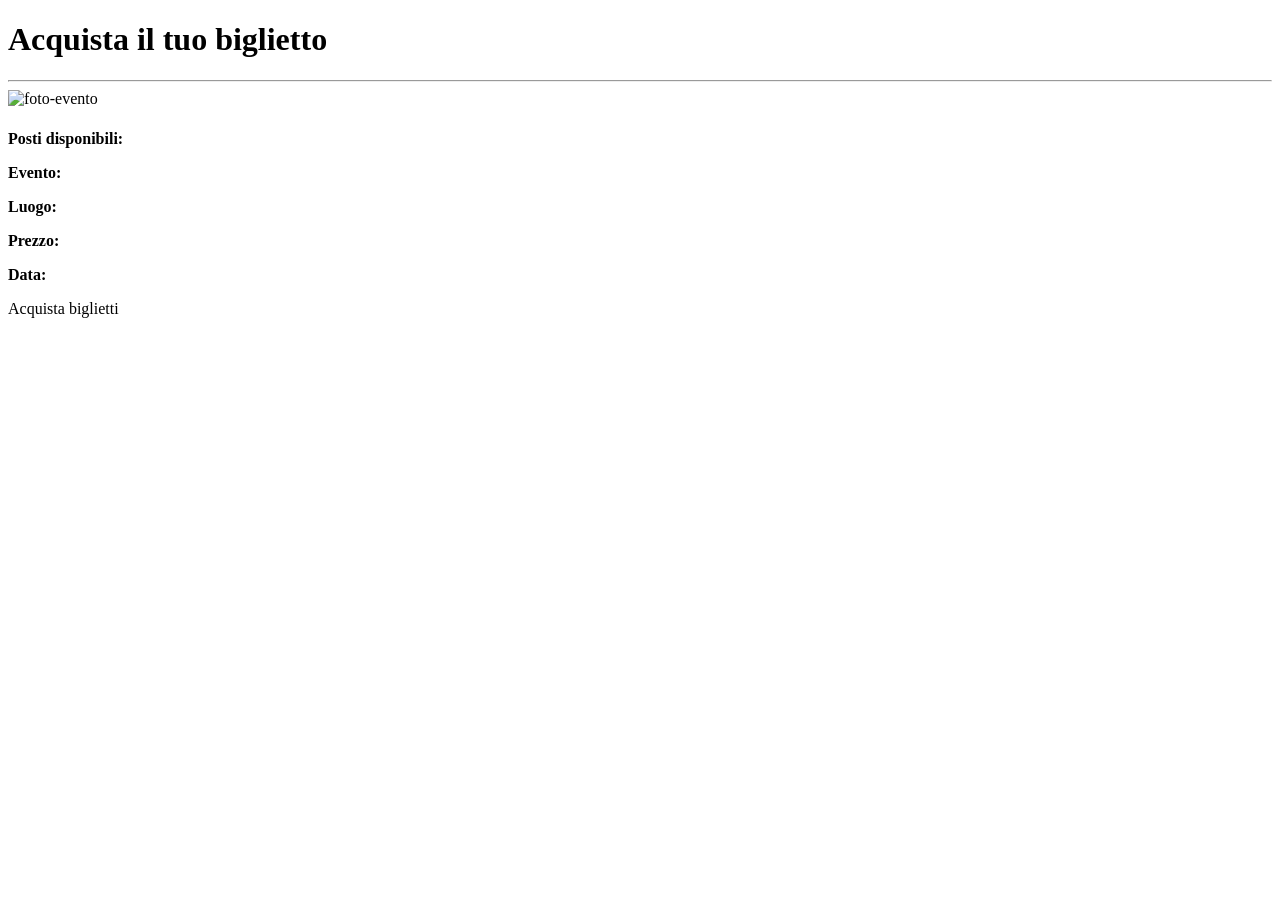
<file: eventi/src/main/resources/templates/biglietti/index.html>
<!DOCTYPE HTML>
<html xmlns:th="http://www.thymeleaf.org">

<head>
    <meta charset="utf-8">
    <meta name="viewport" content="width=device-width, initial-scale=1">
    <link th:rel="stylesheet" th:href="@{/webjars/bootstrap/5.3.8/css/bootstrap.min.css}" />
    <link rel="stylesheet" th:href="@{/css/app.css}">
    <link rel="stylesheet" href="https://cdn.jsdelivr.net/npm/bootstrap-icons@1.11.3/font/bootstrap-icons.css">

    <title>Biglietti</title>
</head>
<body>
    <nav th:replace="~{navbar :: navbar('Eventi')}"></nav>
    <main>
        <div class="container mt-5">
            <div class="content">
                <h1 class="text-center py-3">Acquista il tuo biglietto</h1>
                <hr/>
                <div class="row mt-4">
                    <div class="col-md-4 mb-4" th:each="event : ${eventsList}">
                        <div class="card border border-dark border-1 h-100">
                        <img th:src="${event.picture}" class="event-img card-img-top" alt="foto-evento">
                            <div class="card-body">
                                <h5 class="card-title" th:text="${event.name}"></h5>
                                    <div class="row mb-2">
                                        <div class="col">
                                            <p class="card-text"><strong>Posti disponibili: </strong>
                                             <span th:with= "rimasti=${event.totalTickets - event.soldTickets}" 
                                                th:text= "${rimasti}"
                                                th:class="${rimasti lt 10} ? 'text-danger fw-bold' : 'text-dark'"></span></p>
                                        </div>
                                        <div class="col">
                                            <p class="card-text"><strong>Evento: </strong><span th:text= " ${event.name}"></span></p>
                                        </div>
                                    </div>  
                                    <div class="row mb-2">
                                        <div class="col">
                                            <p class="card-text"><strong>Luogo:</strong><span th:text="| ${event.city} - ${event.location}|"></span></p>
                                        </div>
                                        <div class="col">
                                            <p class ="card-text"><strong>Prezzo:</strong><span th:text="| ${event.price}€|"></span></p>
                                        </div>
                                    </div>
                                    <div class="row mb-2">
                                        <div class="col">
                                            <p class ="card-text"><strong>Data: </strong><span th:text=" ${event.date}"></span></p>
                                        </div>
                                        <div class="col">
                                            <a th:href="@{/biglietti/acquista/{id}(id=${event.id})}" class="btn btn-success">Acquista biglietti</a>
                                        </div>
                                    </div>
                            </div>
                        </div>
                    </div>
                </div>
            </div>
        </div>
    </main>
    <script th:src="@{/webjars/bootstrap/5.3.8/js/bootstrap.bundle.min.js}"></script>
</body>
</file>
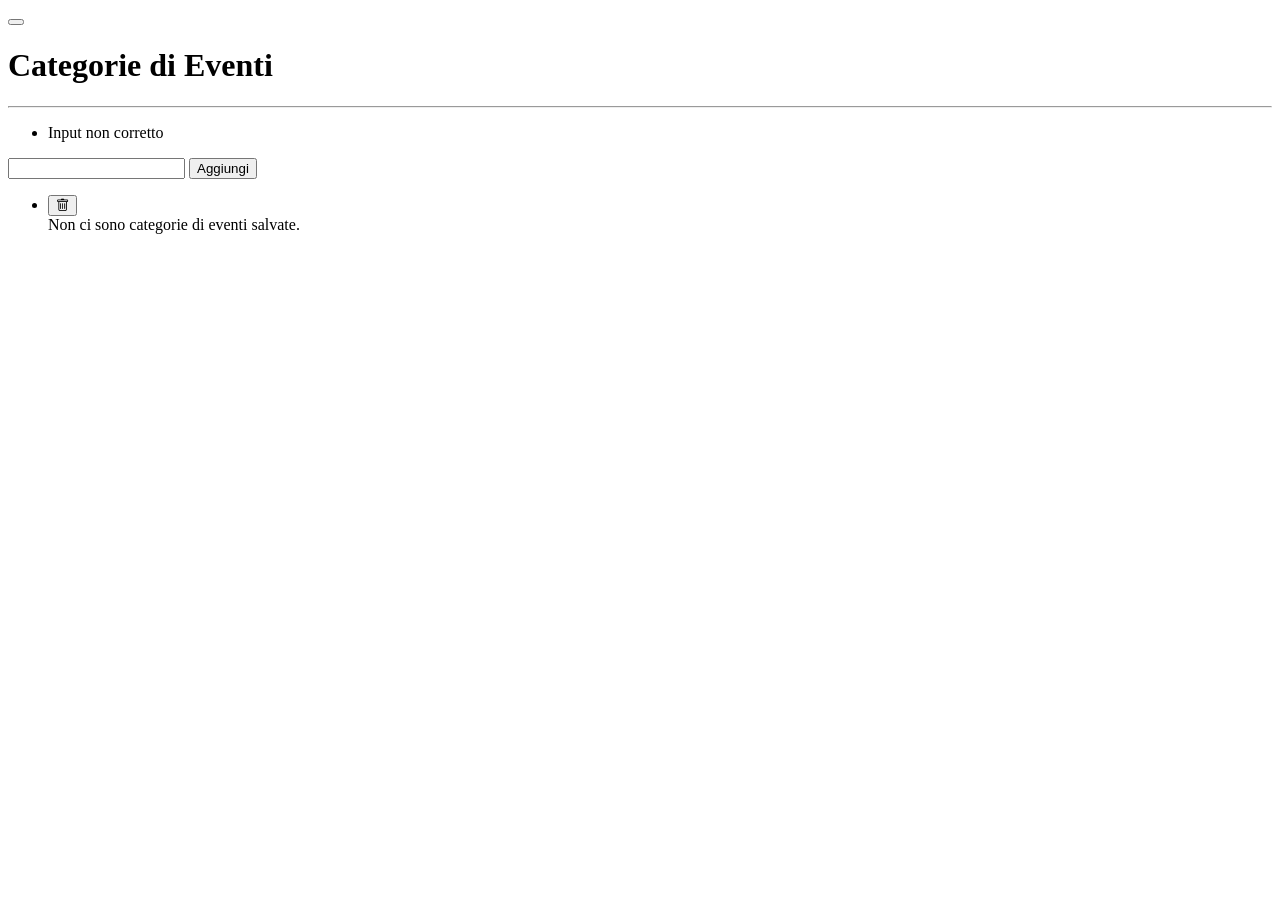
<file: eventi/src/main/resources/templates/categorieEventi/index.html>
<!DOCTYPE HTML>
<html xmlns:th="http://www.thymeleaf.org">

<head>
    <meta charset="utf-8">
    <meta name="viewport" content="width=device-width, initial-scale=1">
    <link th:rel="stylesheet" th:href="@{/webjars/bootstrap/5.3.8/css/bootstrap.min.css}" />
    <link rel="stylesheet" th:href="@{/css/app.css}">
    <link rel="stylesheet" href="https://cdn.jsdelivr.net/npm/bootstrap-icons@1.11.3/font/bootstrap-icons.css">

    <title>Categorie-Eventi</title>
</head>
<body>
    
    <!-- Navbar -->
    <nav th:replace="~{navbar :: navbar('Eventi')}"></nav> 

    <!-- messaggio per aggiunta categoria eventi -->
    <div class="container">
        <div class="content">    
            <th:block th:if ="${successMessage !=null}">
                <div class ="alert alert-warning alert-dismissible fade show" role ="alert">
                    <span th:text="${successMessage}"></span>
                    <button type ="button" class ="btn-close" data-bs-dismiss="alert" aria-label="Close"></button>
                </div>
            </th:block>
        
        <!-- titolo centrale -->
        <h1 class="text-center py-3">Categorie di Eventi</h1>
        <hr/>
        </div>
    </div>

    <main>
        <div class="container">
            <div class="row justify-content-center">
                <div class="col-md-6">
                <!-- inserisci categoria di evento -->
                    <form id="eventsCategories-form" th:action="@{/categorie-eventi/create}" method="post" th:object="${eventsCategoriesObj}">
                        <ul th:if="${#fields.hasErrors('*')}">
                             <li th:each="err : ${#fields.errors('*')}" th:text="${err}">Input non corretto</li> 
                             <!--all'interno di #fields.errors possiamo usare * oppure eventsCategoriesObj -->
                        </ul>
                        <div class="input-group mb-3">
                            <input type="text" id="eventCategories" th:field="*{name}" class="form-control">
                            <button type="submit" class="btn btn-primary"> Aggiungi </button>
                        </div>
                    </form>
                    
                <!-- lista categoria eventi -->
                    <ul class="list-group" th:if="${eventsCategoriesList.size() > 0}">
                        <li class="list-group-item d-flex justify-content-between" th:each="category : ${eventsCategoriesList}">
                        <span th:text="|Eventi di questa categoria ${category.events.size()}|"></span>
                        <span th:text="${category.name}"></span>
                        <form th:action="@{/categorie-eventi/delete/{id}(id=${category.id})}" method="post">
                            <button class="btn btn-danger" type="submit" id="deleteButton" 
                                    onclick="return confirm('Sei sicuro?')">
                                    <i class="bi bi-trash"></i>
                            </button>
                        </form>
                    </li>
                    <div th:unless="${eventsCategoriesList.size() > 0}" class="alert alert-info">
                    Non ci sono categorie di eventi salvate.
                    </div>
                </ul>
                </div>
            </div>

            
        </div>
    </main>

    <script th:src="@{/webjars/bootstrap/5.3.8/js/bootstrap.bundle.min.js}"></script>
</body>
</html>
</file>
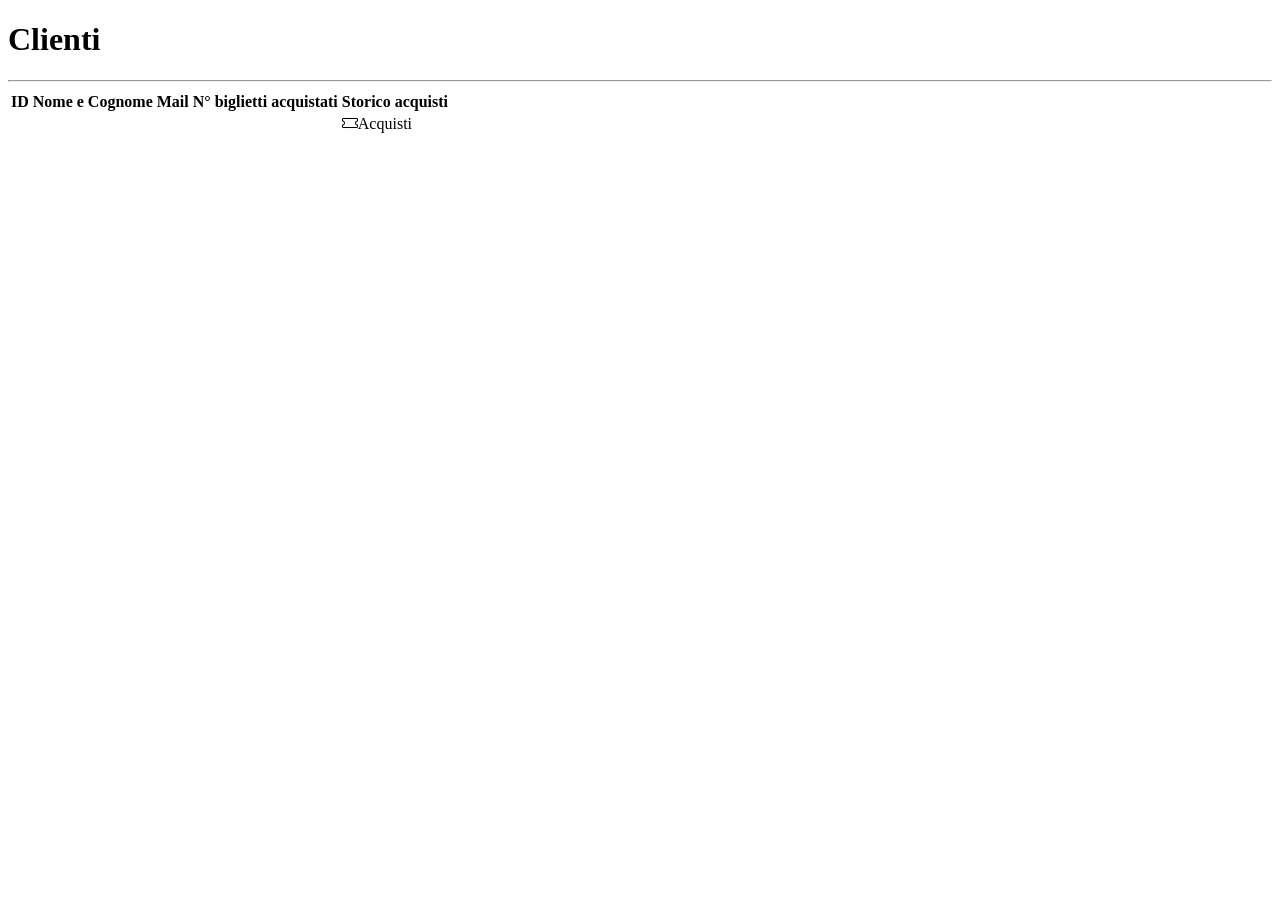
<file: eventi/src/main/resources/templates/clienti/index.html>
<!DOCTYPE HTML>
<html xmlns:th="http://www.thymeleaf.org">

<head>
    <meta charset="utf-8">
    <meta name="viewport" content="width=device-width, initial-scale=1">
    <link th:rel="stylesheet" th:href="@{/webjars/bootstrap/5.3.8/css/bootstrap.min.css}" />
    <link rel="stylesheet" th:href="@{/css/app.css}">
    <link rel="stylesheet" href="https://cdn.jsdelivr.net/npm/bootstrap-icons@1.11.3/font/bootstrap-icons.css">
    <title>Inserisci evento</title>
</head>
<body>
    <nav th:replace="~{navbar :: navbar('Eventi')}"></nav>

    <div class="container">
            <h1 class="text-center py-3">Clienti</h1>
            <hr/>
            <table class="table table-striped mt-3">
                <thead>
                    <tr>
                        <th scope="col">ID</th>
                        <th scope="col" class="text-center">Nome e Cognome</th>
                        <th scope="col" class="text-center">Mail</th>
                        <th scope="col" class="text-center">N° biglietti acquistati</th>
                        <th scope ="col" class="text-center"> Storico acquisti </th>
                    </tr>
                </thead>
                <tbody>
                    <tr th:each="client:${clients}">
                        <th scope="row" th:text="${client.id}"></th>
                            <td class="text-center" th:text="${client.name} +' '+ ${client.surname}"></td>
                            <td class="text-center" th:text="${client.mail}"></td>
                            <td class="text-center" th:text="${client.nPurchasedTickets}"></td>
                            <td class="text-center"> <a th:href="@{/clienti/storico/{id}(id=${client.id})}" class="btn btn-info btn-sm">
                                <i class="bi bi-ticket"></i>Acquisti
                            </a></td>
                    </tr>
                </tbody>
            </table>
    </div>

    <script th:src="@{/webjars/bootstrap/5.3.8/js/bootstrap.bundle.min.js}"></script>
</body>
</html>
</file>
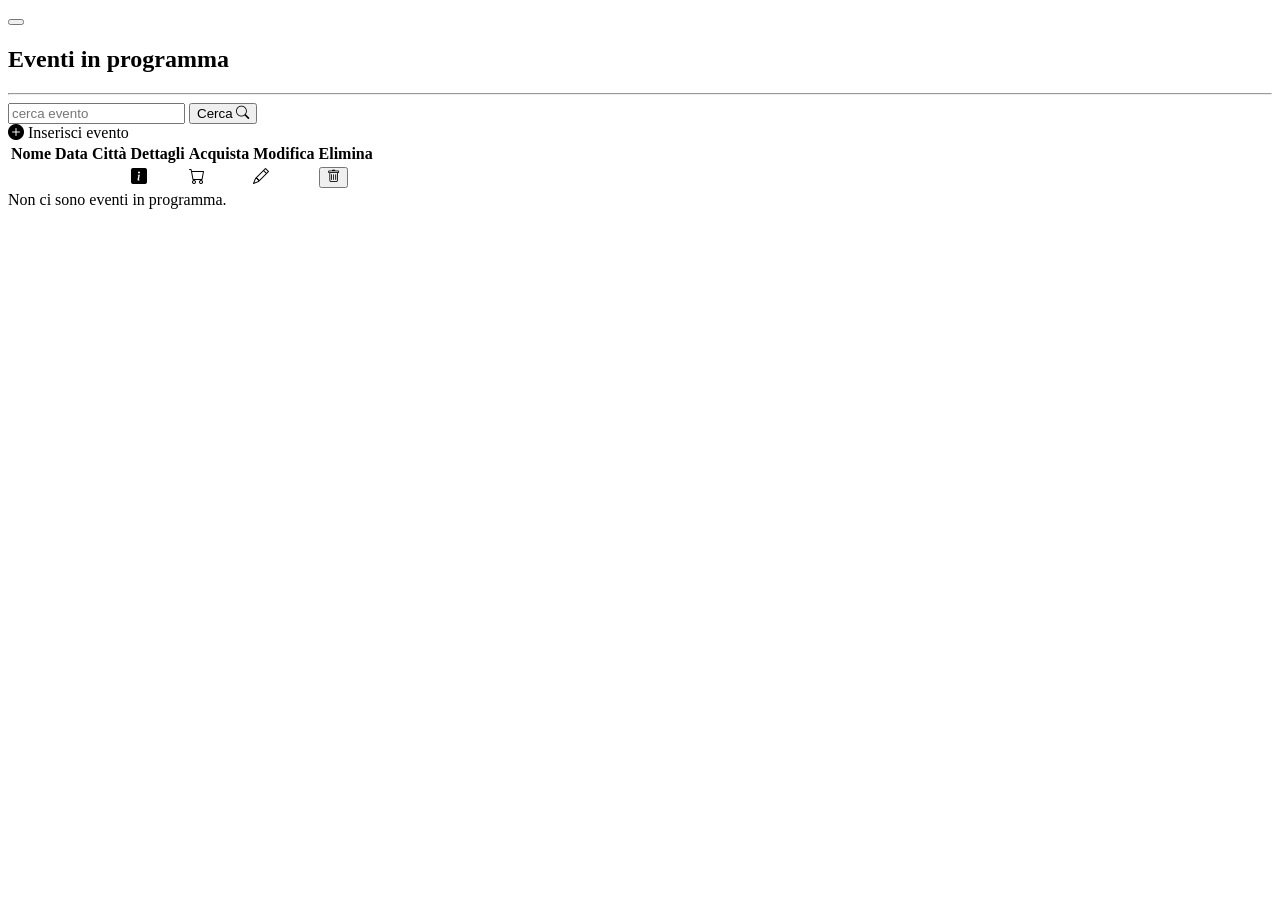
<file: eventi/src/main/resources/templates/eventi/index.html>
<!DOCTYPE HTML>
<html xmlns:th="http://www.thymeleaf.org">

<head>
    <meta charset="utf-8">
    <meta name="viewport" content="width=device-width, initial-scale=1">
    <link th:rel="stylesheet" th:href="@{/webjars/bootstrap/5.3.8/css/bootstrap.min.css}" />
    <link rel="stylesheet" th:href="@{/css/app.css}">
    <link rel="stylesheet" href="https://cdn.jsdelivr.net/npm/bootstrap-icons@1.11.3/font/bootstrap-icons.css">

    <title>Eventi</title>
</head>
<body>
    
    <!-- Navbar -->
    <nav th:replace="~{navbar :: navbar('Eventi')}"></nav> 

    <!-- messaggio per aggiunta eventi -->
    <section class="container">
        <div class="content">    
            <th:block th:if ="${successMessage !=null}">
                <div class ="alert alert-success alert-dismissible fade show" role ="alert">
                    <span th:text="${successMessage}"></span>
                    <button type ="button" class ="btn-close" data-bs-dismiss="alert" aria-label="Close"></button>
                </div>
            </th:block>
        
        <!-- titolo centrale -->
        <h1 class="text-center py-3">Eventi in programma</h1>
        <hr/>
        </div>
    </section>

    <main>
        <div class="container">
            <div class="row">
                <!-- ricerca evento -->
                <div class="col-3">
                    <form method="get" th:action="@{/eventi/}">
                        <div class="input-group mb-3">
                            <input name ="keyword" class="form-control" placeholder="cerca evento" aria-label="cerca evento">
                                <button class="btn btn-primary" type="submit">Cerca
                                <i class="bi bi-search"></i>
                                </button>
                        </div>
                    </form>
                </div>
                    
                <!-- inserisci evento -->
                <div class="col-3 ms-auto text-end" sec:authorize="hasAuthority('ADMIN')">
                    <a class="btn btn-primary" th:href="@{/eventi/create}">
                    <i class="bi bi-plus-circle-fill"></i>
                    Inserisci evento</a>
                </div>
            </div>

            <!-- tabella -->
            <table class="table table-striped-columns mt-2" th:if ="${events.size()> 0}">
                <thead>
                    <tr>
                        <th scope="col">Nome</th>
                        <th scope="col">Data</th>
                        <th scope="col">Città</th>
                        <th scope="col">Dettagli</th><!--  dettaglio -->
                        <th scope="col">Acquista</th><!--  acquisto -->
                        <th sec:authorize="hasAuthority('ADMIN')" scope="col">Modifica</th><!--  modifica -->
                        <th sec:authorize="hasAuthority('ADMIN')" scope="col">Elimina</th><!--  cancella -->
                    </tr>
                </thead>
                <tbody>
                    <tr th:each="event : ${events}">
                        <td th:text ="${event.name}"></td>
                        <td th:text ="${event.date}"></td>
                        <td th:text ="${event.city}"></td>
                        
                        <!-- Tasto per il dettaglio -->
                        <td>
                            <a th:href="@{/eventi/show/{id}(id=${event.id})}" class="btn btn-primary">
                                <i class="bi bi-info-square-fill"></i>
                            </a>
                        </td>
                        <!-- Tasto per l'acquisto -->
                        <td>
                            <a th:href="@{/biglietti/acquista/{id}(id=${event.id})}" class="btn btn-success">
                                <i class="bi bi-cart"></i>
                            </a>
                        </td>
                        <!-- Tasto per la modifica -->
                        <td sec:authorize="hasAuthority('ADMIN')">
                            <a th:href="@{/eventi/edit/{id}(id=${event.id})}" class="btn btn-warning">
                                <i class="bi bi-pencil"></i>
                            </a>
                        </td>
                        <td sec:authorize="hasAuthority('ADMIN')">
                        <!-- Tasto per l'eliminazione -->
                            <form th:action="@{/eventi/delete/{id}(id=${event.id})}" method="post" 
                                onsubmit="return confirm('Sei sicuro di voler eliminare questo evento?');" 
                                style="display:inline;">
                                <button type="submit" class="btn btn-danger btn-sm">
                                    <i class="bi bi-trash"></i>
                                </button>
                            </form>
                        </td>
                    </tr>
                </tbody>
            </table>
            <div th:unless="${events.size() > 0}" class="alert alert-info">
                Non ci sono eventi in programma.
            </div>
        </div>
    </main>
    <script th:src="@{/webjars/bootstrap/5.3.8/js/bootstrap.bundle.min.js}"></script>
</body>
</html>
</file>
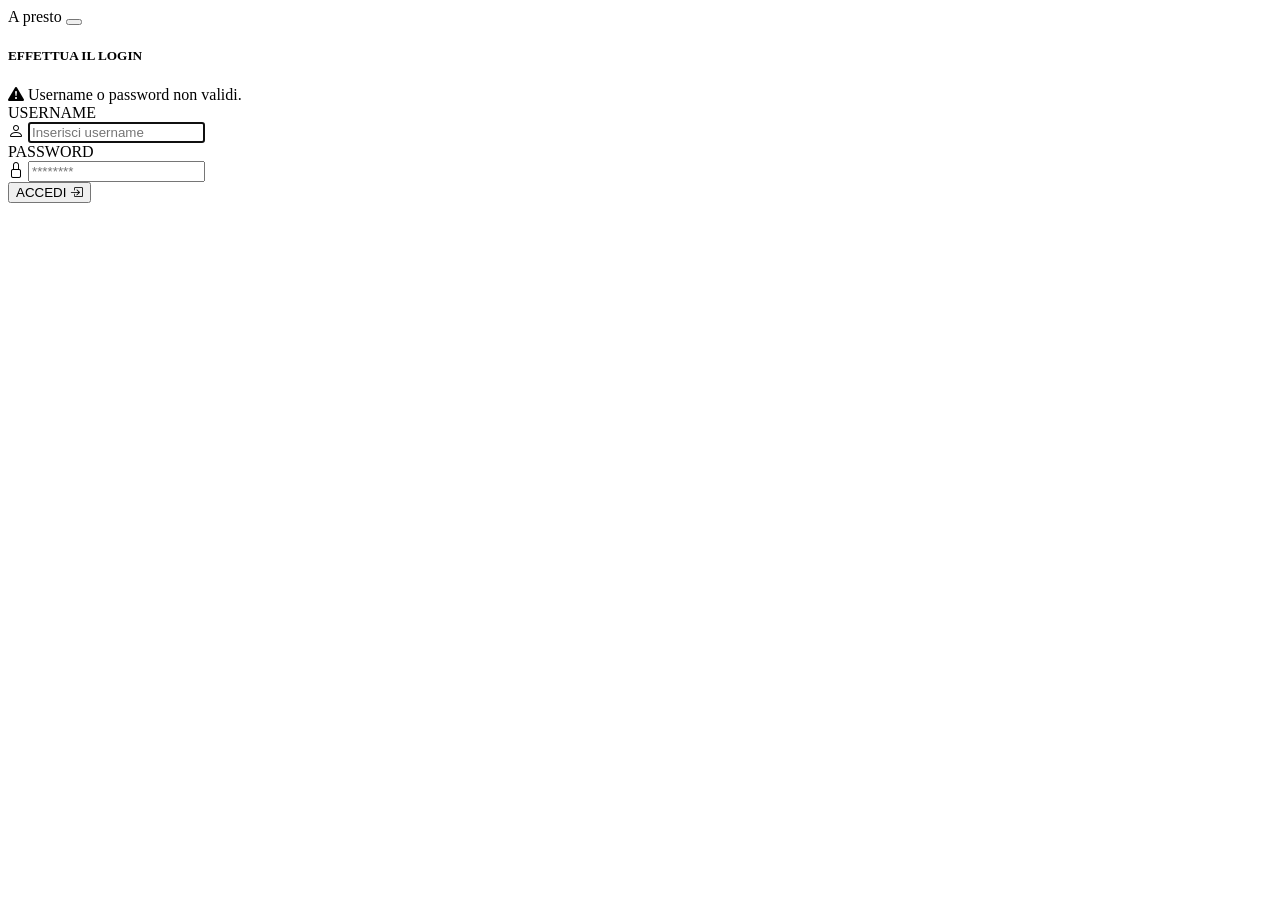
<file: eventi/src/main/resources/templates/autenticazione/login.html>
<!DOCTYPE HTML>
<html xmlns:th="http://www.thymeleaf.org">
<head>
    <meta charset="utf-8">
    <meta name="viewport" content="width=device-width, initial-scale=1">
    <link th:rel="stylesheet" th:href="@{/webjars/bootstrap/5.3.8/css/bootstrap.min.css}" />
 
    <link rel="stylesheet" href="https://cdn.jsdelivr.net/npm/bootstrap-icons@1.11.3/font/bootstrap-icons.css">
    <title>Login - Gestione Eventi</title>
</head>
<body class="bg-light">

    <div class="container mt-5">
        <div class="row justify-content-center">
            <div class="col-md-4">
                
                <!-- Messaggio dopo il Logout -->
            <div th:if="${param.logout}" class="alert alert-success alert-dismissible fade show" role ="alert">
                <span> A presto </span>    
                <button type ="button" class ="btn-close" data-bs-dismiss="alert" aria-label="Close"></button>
            </div>
                <!-- Card -->
                <div class="card border-dark shadow-sm">
                    <div class="card-header bg-dark text-white text-center py-3">
                        <h5 class="mb-0 fw-bold text-uppercase">EFFETTUA IL LOGIN</h5>
                    </div>
                    
                    <div class="card-body p-4">
                        
                        <!-- Messaggio di errore-->
                        <div th:if="${param.error}" class="alert alert-danger border-danger py-2 small mb-4">
                            <i class="bi bi-exclamation-triangle-fill me-2"></i>
                            Username o password non validi.
                        </div>

                        <form th:action="@{/login}" method="post">
                            <!-- Username -->
                            <div class="mb-3">
                                <label for="username" class="form-label small fw-bold">USERNAME</label>
                                <div class="input-group">
                                    <span class="input-group-text bg-white border-dark"><i class="bi bi-person"></i></span>
                                    <input type="text" name="username" id="username" class="form-control border-dark" placeholder="Inserisci username" required autofocus>
                                </div>
                            </div>

                            <!-- Password -->
                            <div class="mb-3">
                                <label for="password" class="form-label small fw-bold">PASSWORD</label>
                                <div class="input-group">
                                    <span class="input-group-text bg-white border-dark"><i class="bi bi-lock"></i></span>
                                    <input type="password" name="password" id="password" class="form-control border-dark" placeholder="********" required>
                                </div>
                            </div>

                            <!-- Tasto Login -->
                            <div class="d-grid mt-4">
                                <button type="submit" class="btn btn-dark fw-bold border-dark">
                                    ACCEDI <i class="bi bi-box-arrow-in-right ms-1"></i>
                                </button>
                            </div>
                        </form>
                    </div>
                </div>
                
            </div>
        </div>
    </div>

    <script th:src="@{/webjars/bootstrap/5.3.8/js/bootstrap.bundle.min.js}"></script>
</body>
</html>
</file>
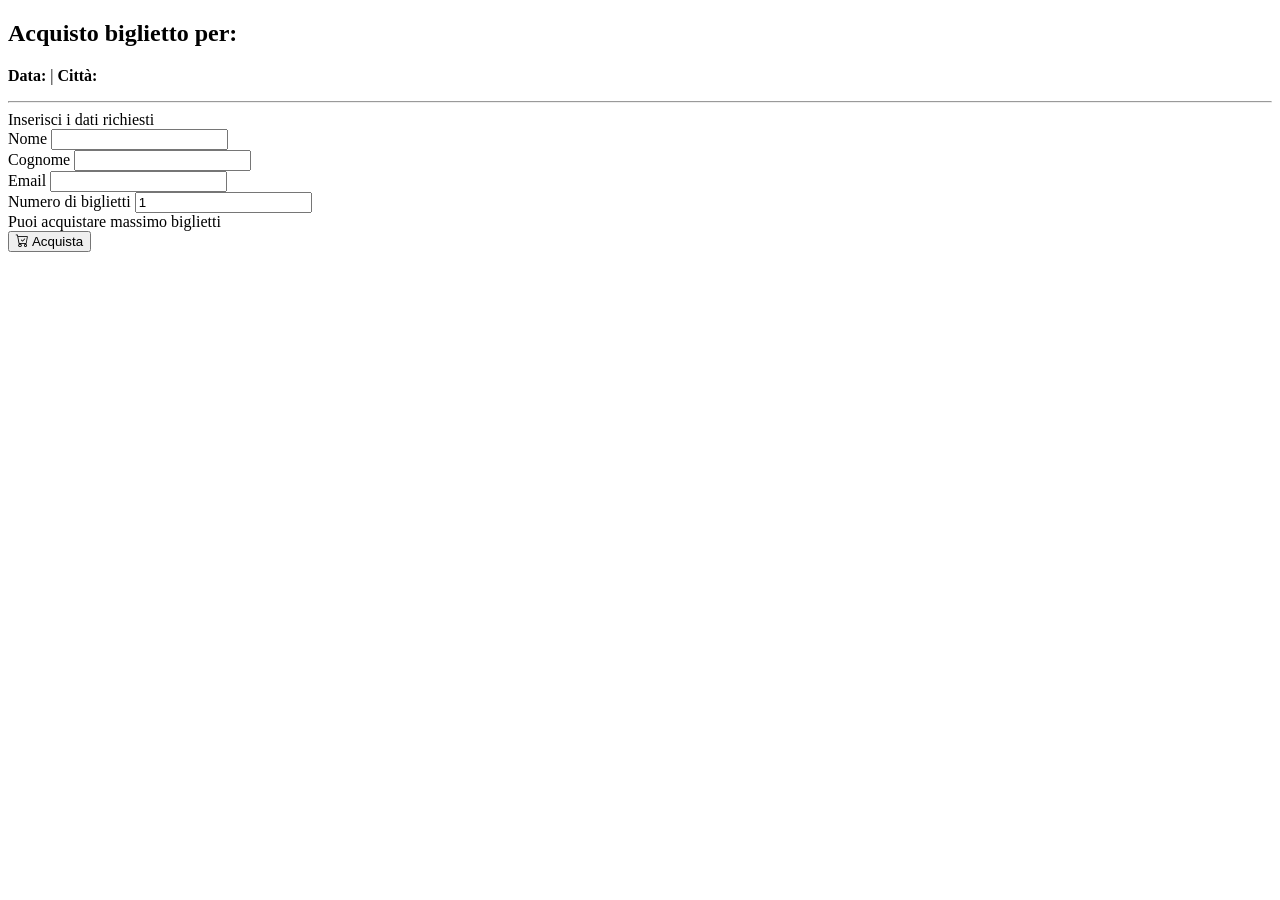
<file: eventi/src/main/resources/templates/biglietti/acquista.html>
<!DOCTYPE HTML>
<html xmlns:th="http://www.thymeleaf.org">
<head>
    <meta charset="utf-8">
    <meta name="viewport" content="width=device-width, initial-scale=1">
    <link th:rel="stylesheet" th:href="@{/webjars/bootstrap/5.3.8/css/bootstrap.min.css}" />
    <link rel="stylesheet" th:href="@{/css/app.css}">
    <link rel="stylesheet" href="https://cdn.jsdelivr.net/npm/bootstrap-icons@1.11.3/font/bootstrap-icons.css">
    <title>Acquisto Biglietto</title>
</head>

<body>

<nav th:replace="~{navbar :: navbar('Acquista Biglietto')}"></nav>

<div class="container mt-4">

    <!-- Titolo evento -->
    <h2 class="mb-3">
        Acquisto biglietto per:
        <span th:text="${events.name}"></span>
    </h2>

    <p>
        <strong>Data:</strong>
        <span th:text="${events.date}"></span> |
        <strong>Città:</strong>
        <span th:text="${events.city}"></span>
    </p>

    <hr/>

    <!-- Messaggio errore -->
    <div th:if="${errorMessage}" class="alert alert-danger">
        <span th:text="${errorMessage}"></span>
    </div>

    <!-- FORM -->
    <form th:action="@{/biglietti/acquista/{id}(id=${events.id})}"
          th:object="${clientForm}"
          method="post">

        <!-- DATI CLIENTE -->
        <div class="card mb-4">
            <div class="card-header">
                Inserisci i dati richiesti
            </div>
            <div class="card-body">

                <div class="mb-3">
                    <label class="form-label">Nome</label>
                    <input type="text" th:field="*{name}" class="form-control">
                    <div class="text-danger" th:if="${#fields.hasErrors('name')}"
                         th:errors="*{name}"></div>
                </div>

                <div class="mb-3">
                    <label class="form-label">Cognome</label>
                    <input type="text" th:field="*{surname}" class="form-control">
                    <div class="text-danger" th:if="${#fields.hasErrors('surname')}"
                         th:errors="*{surname}"></div>
                </div>

                <div class="mb-3">
                    <label class="form-label">Email</label>
                    <input type="email" th:field="*{mail}" class="form-control">
                    <div class="text-danger" th:if="${#fields.hasErrors('mail')}"
                         th:errors="*{mail}"></div>
                </div>

                <div class="mb-3">
                    <label class="form-label">Numero di biglietti</label>
                    <input type="number" name="quantityOfTickets" value="1" min ="1" th:max="${events.maxTicketsForClient}" class="form-control">
                    <div class="form-text">Puoi acquistare massimo <span th:text="${events.maxTicketsForClient}"></span> biglietti</div>
                </div>

            </div>
        </div>
        <!-- Bottone -->
        <div class="text-end">
            <button type="submit" class="btn btn-success">
                <i class="bi bi-cart-check"></i>
                Acquista
            </button>
        </div>

    </form>

</div>

<script th:src="@{/webjars/bootstrap/5.3.8/js/bootstrap.bundle.min.js}"></script>
</body>
</html>
</file>
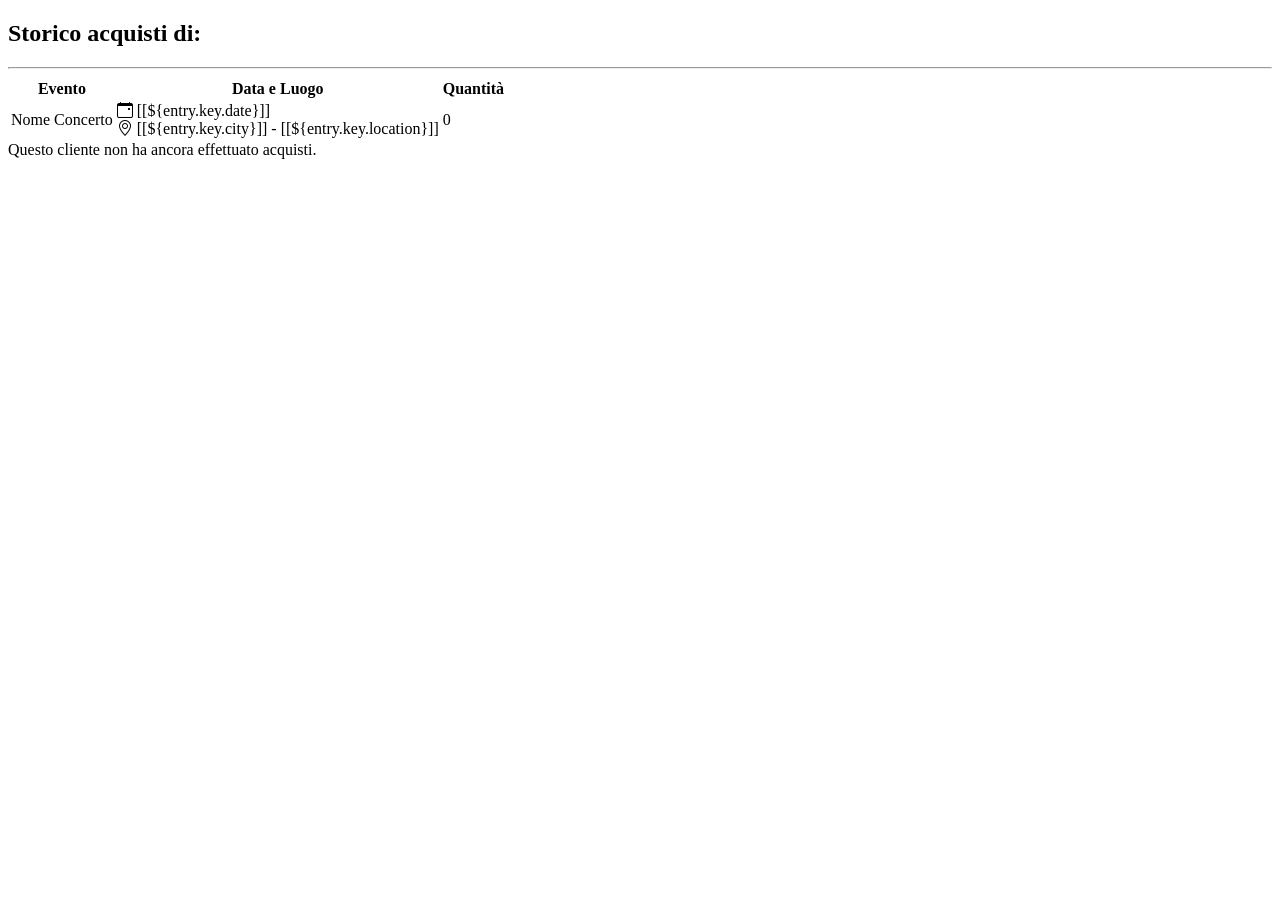
<file: eventi/src/main/resources/templates/clienti/storico.html>
<!DOCTYPE HTML>
<html xmlns:th="http://www.thymeleaf.org">

<head>
    <meta charset="utf-8">
    <meta name="viewport" content="width=device-width, initial-scale=1">
    <link th:rel="stylesheet" th:href="@{/webjars/bootstrap/5.3.8/css/bootstrap.min.css}" />
    <link rel="stylesheet" th:href="@{/css/app.css}">
    <link rel="stylesheet" href="https://cdn.jsdelivr.net/npm/bootstrap-icons@1.11.3/font/bootstrap-icons.css">
    <title>Storico acquisti</title>
</head>
<body>
    <nav th:replace="~{navbar :: navbar('Eventi')}"></nav> 
        <div class="container mt-5">
        <!-- Intestazione con Nome Cliente -->
        <h2>
            Storico acquisti di: <span th:text="|${client.name} ${client.surname}|"></span>
        </h2>
        <hr>

        <!-- Tabella Standard con Bordi Neri -->
        <table class="table mt-4">
            <thead>
                <tr>
                    <th class="text-center">Evento</th>
                    <th class="text-center">Data e Luogo</th>
                    <th class="text-center">Quantità</th>
                </tr>
            </thead>
            <tbody>
                <!-- Ciclo sulla Mappa: entry.key è l'Oggetto Evento, entry.value è il numero -->
                <tr th:each="entry : ${mappaBiglietti}">
                    <!-- Nome Evento -->
                    <td class="fw-bold" th:text="${entry.key.name}">Nome Concerto</td>
                    
                    <!-- Data e Luogo uniti (Literal Substitution) -->
                    <td class="text-center small">
                        <i class="bi bi-calendar-event"></i> [[${entry.key.date}]] <br>
                        <i class="bi bi-geo-alt"></i> [[${entry.key.city}]] - [[${entry.key.location}]]
                    </td>
                    <!-- QUANTITÀ: Il valore della mappa -->
                    <td class="text-center">
                        <span class="badge bg-dark fs-6 px-3" th:text="${entry.value}">0</span>
                    </td>
                </tr>
            </tbody>
        </table>
        <!-- Messaggio se non ci sono biglietti -->
        <div th:if="${#maps.isEmpty(mappaBiglietti)}" class="alert alert-info text-center">
            Questo cliente non ha ancora effettuato acquisti.
        </div>
    </div>
    <script th:src="@{/webjars/bootstrap/5.3.8/js/bootstrap.bundle.min.js}"></script>

</body>
</html>
</file>
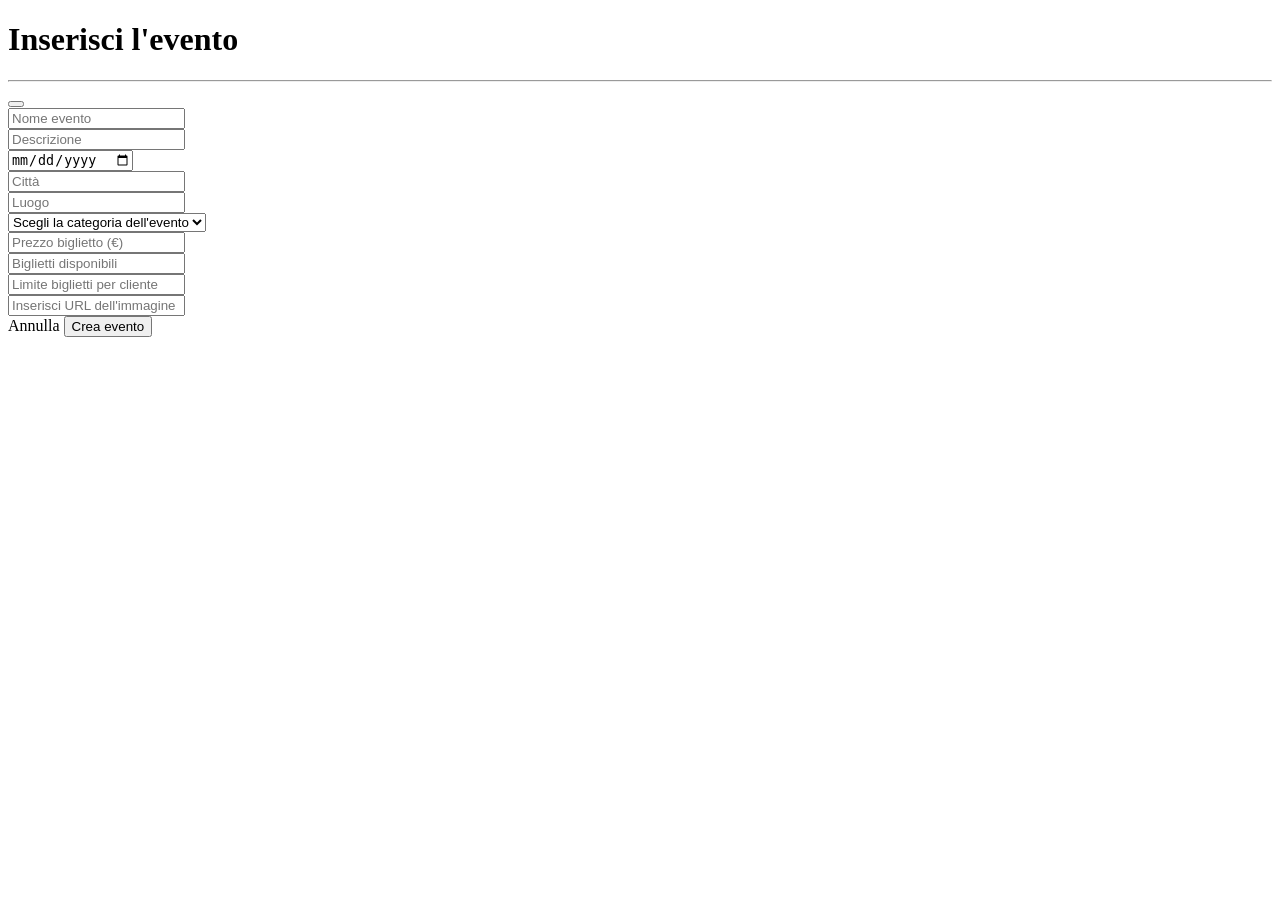
<file: eventi/src/main/resources/templates/eventi/create.html>
<!DOCTYPE HTML>
<html xmlns:th="http://www.thymeleaf.org">

<head>
    <meta charset="utf-8">
    <meta name="viewport" content="width=device-width, initial-scale=1">
    <link th:rel="stylesheet" th:href="@{/webjars/bootstrap/5.3.8/css/bootstrap.min.css}" />
    <link rel="stylesheet" href="https://cdn.jsdelivr.net/npm/bootstrap-icons@1.11.3/font/bootstrap-icons.css">
    <title>Inserisci evento</title>
</head>
<body>
    <nav th:replace="~{navbar :: navbar('Eventi')}"></nav>

    <div class="container">
        <div class="content">
            <h1 class="text-center py-3">Inserisci l'evento</h1>
            <hr/>
            <div th:if="${errorMessage}" class="alert alert-danger alert-dismissible fade show" role="alert">
                <span th:text="${errorMessage}"></span>
                <button type="button" class="btn-close" data-bs-dismiss="alert" aria-label="Close"></button>
            </div>
            <form id="event-form" th:object="${events}" th:action="@{/eventi/create}" method="post">    
                <div class="row mb-3">
                    <div class="col-4">
                        <input type="text" class="form-control" th:field="*{name}" th:errorClass="is-invalid" placeholder="Nome evento" aria-label ="Nome evento">
                        <div class="invalid-feedback" th:if="${#fields.hasErrors('name')}" th:errors="*{name}"></div>
                    </div>
                    <div class="col-4">
                        <input type="text" class="form-control" th:field="*{description}" th:errorClass="is-invalid" placeholder="Descrizione" aria-label ="Descrizione">
                        <div class="invalid-feedback" th:if="${#fields.hasErrors('description')}" th:errors="*{description}"></div>
                    </div>
                    <div class="col-4">
                        <input type="date" class="form-control" th:field="*{date}" th:errorClass="is-invalid" aria-label ="Data">
                        <div class="invalid-feedback" th:if="${#fields.hasErrors('date')}" th:errors="*{date}"></div>
                    </div>
                </div>
                <div class="row mb-3">
                    <div class="col-3">
                        <input type="text" class="form-control" th:field="*{city}" th:errorClass="is-invalid" placeholder="Città" aria-label ="Città">
                        <div class="invalid-feedback" th:if="${#fields.hasErrors('city')}" th:errors="*{city}"></div>
                    </div>
                    <div class="col-3">
                        <input type="text" class="form-control" th:field="*{location}" th:errorClass="is-invalid" placeholder="Luogo" aria-label ="Luogo">
                        <div class="invalid-feedback" th:if="${#fields.hasErrors('location')}" th:errors="*{location}"></div>
                    </div>
                    <div class="col-3">
                        <select id="eventCategory" 
                                th:field ="*{eventCategory}"
                                class="form-select" aria-label="Scegli la categoria">
                            <option value="" selected>Scegli la categoria dell'evento</option>
                            <option th:each="cat:${allEventsCategories}"
                                th:value="${cat.id}"
                                th:text="${cat.name}">
                            </option>
                        </select>
                    </div>
                    <div class="col-3">
                        <input type="number" step="0.01" class="form-control" th:field="*{price}" 
                        th:errorClass="is-invalid" placeholder="Prezzo biglietto (€)" aria-label="Prezzo">
                    <div class="invalid-feedback" th:if="${#fields.hasErrors('price')}" th:errors="*{price}"></div>
                    </div>   
                    
                </div>
                <div class="row mb-3">
                    <div class="col-4">
                        <input type="text" class="form-control" th:field="*{totalTickets}"placeholder="Biglietti disponibili" aria-label ="Biglietti disponibili">
                        <div class="invalid-feedback" th:if="${#fields.hasErrors('totalTickets')}" th:errors="*{totalTickets}"></div>
                    </div>
                    <div class="col-md-4">
                        <input type="number" th:field="*{maxTicketsForClient}" class="form-control" min="1" placeholder="Limite biglietti per cliente">
                        <div class="text-danger" th:if="${#fields.hasErrors('maxTicketsForClient')}" th:errors="*{maxTicketsForClient}"></div>
                    </div>
                    <div class="col-4">
                        <input type="text" class="form-control" th:field="*{picture}"placeholder="Inserisci URL dell'immagine" aria-label ="Inserisci URL dell'immagine" required>
                    </div>
                </div>
                <div class="row mb-3">
                    <div class="d-flex justify-content-around">
                        <a th:href="@{/eventi/}" class="btn btn-secondary">Annulla</a>
                        <button type="submit" class="btn btn-primary">Crea evento</button>
                        
                    </div>
                </div>
            </form>
        </div>
    </div>

    <script th:src="@{/webjars/bootstrap/5.3.8/js/bootstrap.bundle.min.js}"></script>
</body>
</html>
</file>
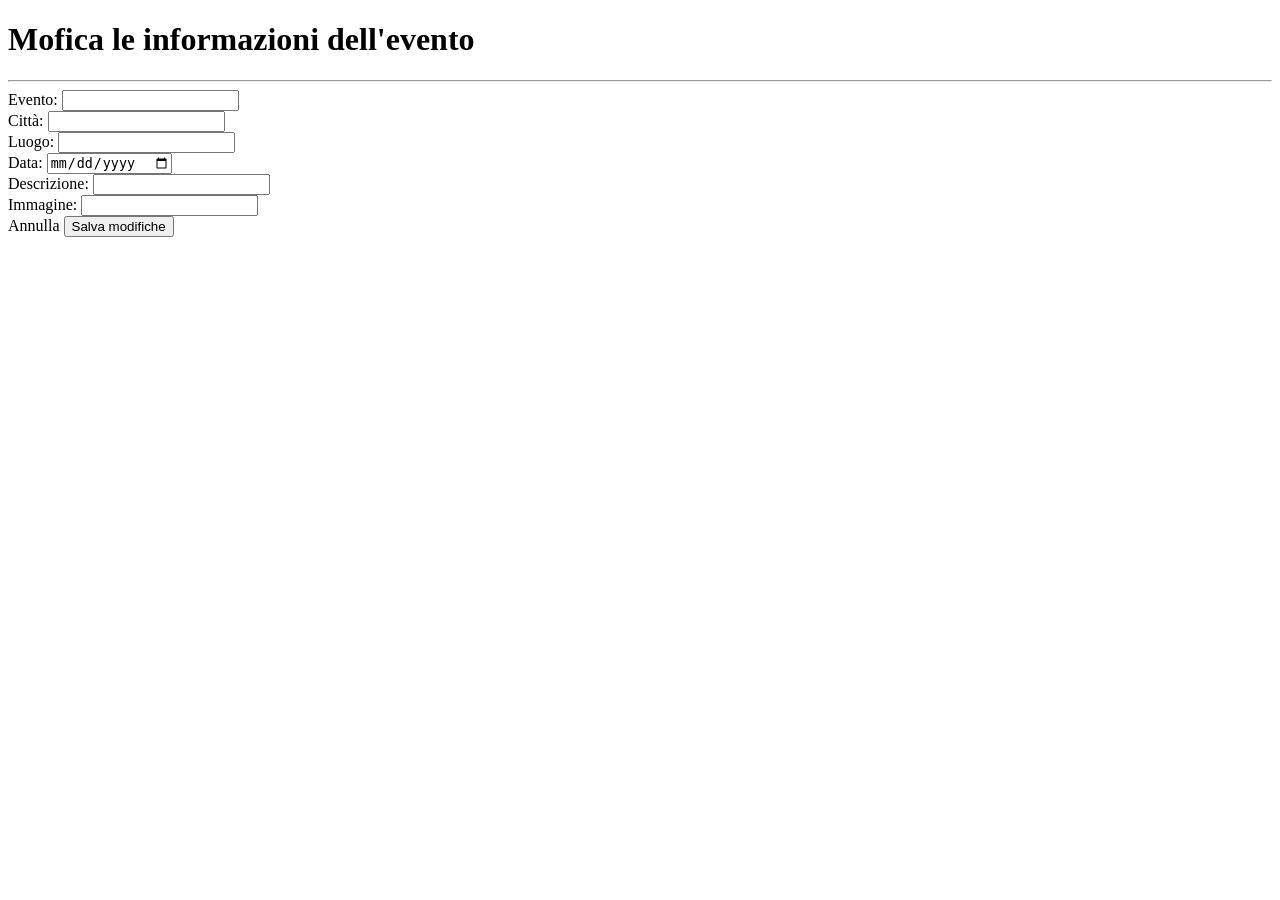
<file: eventi/src/main/resources/templates/eventi/edit.html>
<!DOCTYPE HTML>
<html xmlns:th="http://www.thymeleaf.org">

<head>
    <meta charset="utf-8">
    <meta name="viewport" content="width=device-width, initial-scale=1">
    <link th:rel="stylesheet" th:href="@{/webjars/bootstrap/5.3.8/css/bootstrap.min.css}" />
    <link rel="stylesheet" href="https://cdn.jsdelivr.net/npm/bootstrap-icons@1.11.3/font/bootstrap-icons.css">
    <title>Modifica evento</title>
</head>
<body>
    <nav th:replace="~{navbar :: navbar('Eventi')}"></nav>
    <div class="container mt-4">
        <h1 class="text-center mb-4">Mofica le informazioni dell'evento</h1>
        <hr>

        <div class="card mx-auto" style="max-width: 600px;">
            <div class="card-body">
                <form th:action="@{/eventi/edit/{id}(id=${events.id})}" th:object="${events}" method="post">
                    <input type="hidden" th:field="*{id}">
                    <div class="mb-3">
                        <label for="name" class="form-label">Evento:</label>
                        <input type="text" th:field ="*{name}" class="form-control" id="name" readonly>
                    </div>
                    <div class="mb-3">
                        <label for="city" class="form-label">Città:</label>
                        <input type="text" th:field ="*{city}" class="form-control" id="city" readonly>
                    </div>
                    <div class="mb-3">
                        <label for="location" class="form-label">Luogo:</label>
                        <input type="text" th:field ="*{location}" class="form-control" id="location" readonly>
                    </div>
                    <div class="mb-3">
                        <label for="date" class="form-label">Data:</label>
                        <input type="date" th:field ="*{date}" class="form-control" id="date">
                    </div>
                    <div class="mb-3">
                        <label for="description" class="form-label">Descrizione:</label>
                        <input type="text" th:field ="*{description}" class="form-control" id="description">
                    </div>
                    <div class="mb-3">
                        <label for="picture" class="form-label">Immagine:</label>
                        <input type="text" th:field ="*{picture}" class="form-control" id="picture">
                    </div>
                    <input type="hidden" th:field="*{price}">
                    <input type="hidden" th:field="*{totalTickets}">
                    <input type="hidden" th:field="*{soldTickets}">
                    <input type="hidden" th:field="*{maxTicketsForClient}">
                    <input type="hidden" th:name="eventCategory" th:value="${events.eventCategory.id}">
                    <div class="d-flex justify-content-between">
                        <a th:href="@{/event/}" class="btn btn-secondary">Annulla</a>
                        <button type="submit" class="btn btn-primary">Salva modifiche</button>
                    </div>
                </form>
            </div>

        </div>

    </div>
    
    <script th:src="@{/webjars/bootstrap/5.3.8/js/bootstrap.bundle.min.js}"></script>
</body>
</html>
</file>
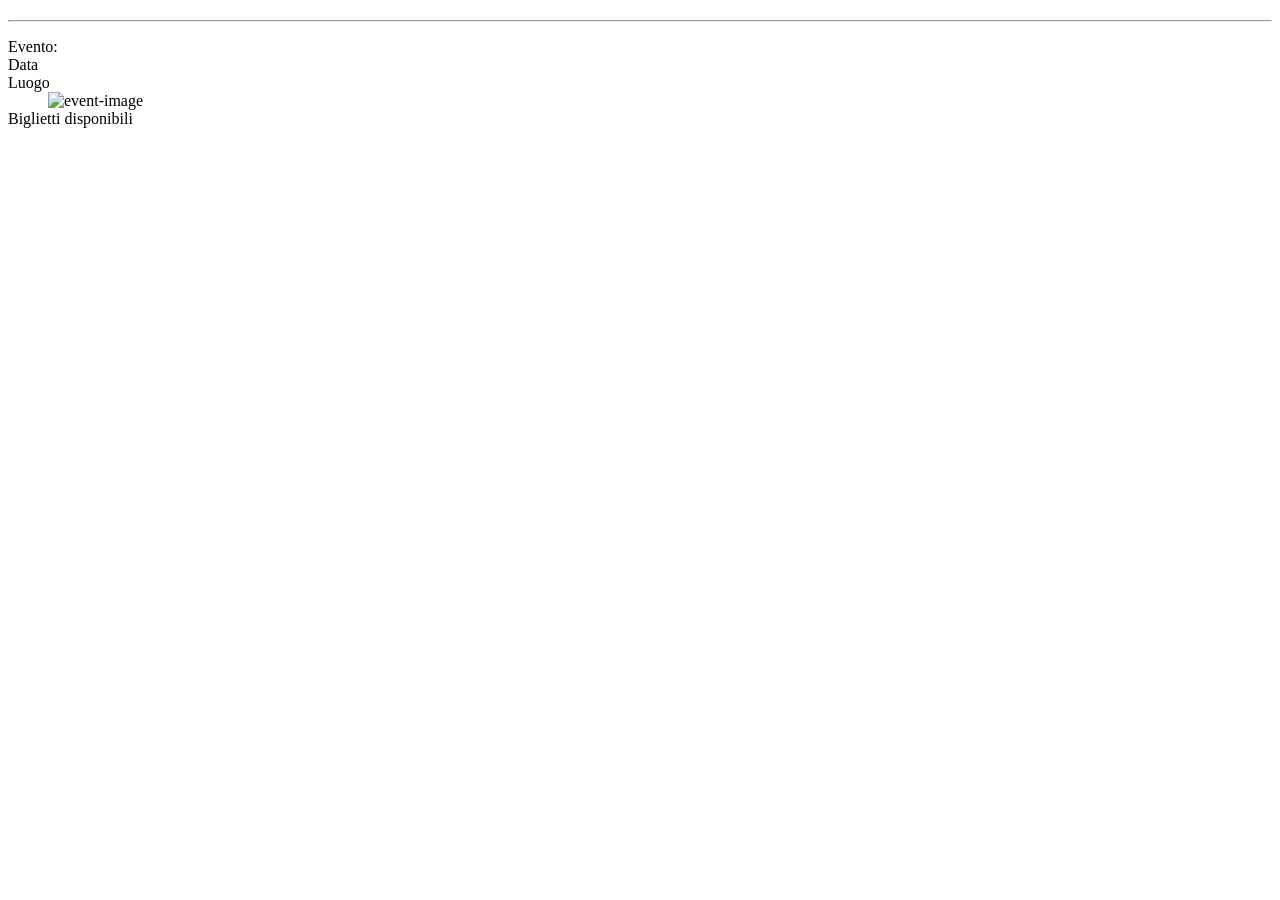
<file: eventi/src/main/resources/templates/eventi/show.html>
<!DOCTYPE HTML>
<html xmlns:th="http://www.thymeleaf.org">

<head>
    <meta charset="utf-8">
    <meta name="viewport" content="width=device-width, initial-scale=1">
    <link th:rel="stylesheet" th:href="@{/webjars/bootstrap/5.3.8/css/bootstrap.min.css}" />
    <link rel="stylesheet" th:href="@{/css/app.css}">
    <link rel="stylesheet" href="https://cdn.jsdelivr.net/npm/bootstrap-icons@1.11.3/font/bootstrap-icons.css">

    <title>Dettagli evento</title>
</head>
<body>
    <nav th:replace="~{navbar :: navbar('Eventi')}"></nav> 
    <main>
        <div class="container" th:object="${events}">
            <h2 th:text="*{name}"></h2>
            <hr>
            <div class="row">
                <div class="col-8">
                    <dl>
                        <dt>Evento:</dt>
                        <dd th:text="*{name}"></dd>
                        <dt>Data</dt>
                        <dd th:text="*{date}"></dd>
                        <dt>Luogo</dt>
                        <dd th:text="*{city} + ' - ' + *{location}"></dd>
                        <dt></dt>
                        <dd>
                            <img th:src="*{picture}" class="img-fluid" alt="event-image">
                        </dd>
                         <dt>Biglietti disponibili</dt>
                        <dd th:text="${available}"></dd>
                    </dl>
                </div>
            </div>
        </div>
    </main>
    <script th:src="@{/webjars/bootstrap/5.3.8/js/bootstrap.bundle.min.js}"></script>
</body>
</html>
</file>
